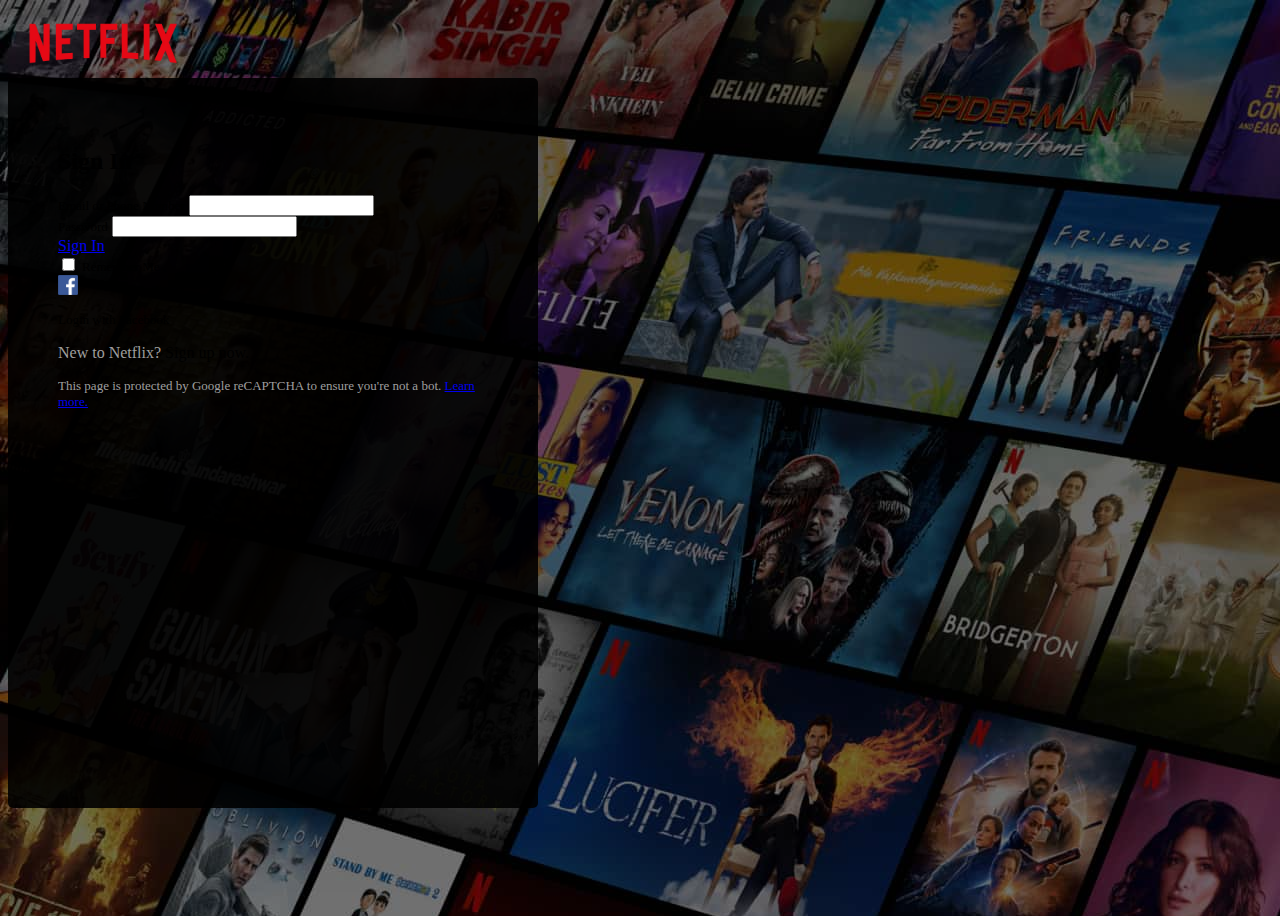
<file: netflix-clone-main - Copy/Netflix/loginPage.html>
<!doctype html>
<html lang="en">
  <head>
    <!-- Required meta tags -->
    <meta charset="utf-8">
    <meta name="viewport" content="width=device-width, initial-scale=1">

    <!-- Bootstrap CSS -->
    <link href="https://cdn.jsdelivr.net/npm/bootstrap@5.0.2/dist/css/bootstrap.min.css" rel="stylesheet" integrity="sha384-EVSTQN3/azprG1Anm3QDgpJLIm9Nao0Yz1ztcQTwFspd3yD65VohhpuuCOmLASjC" crossorigin="anonymous">

    <title>Hello, world!</title>
    <link rel="stylesheet" href="./style.css">
  </head>
  <body>
    
    <div class="login-top">
        <img src="./images/logo.png" alt="">
    </div>

    <div class="d-flex justify-content-center align-items-center" style="width: 100vw;">
        <section class="login-box">
            <h2 class="text-white">Sign In</h2>
            <form class="mt-4">
                <div class="mb-3 bg-white rounded px-2" >
                  <label for="exampleInputEmail1" class="form-label small-text">Email or Phone Number</label>
                  <input type="email" class="form-control border-0 p-0" id="exampleInputEmail1" aria-describedby="emailHelp">
                  
                </div>
                <div class="mb-3 bg-white rounded px-2">
                  <label for="exampleInputPassword1" class="form-label small-text">Password</label>
                  <input type="password" class="form-control border-0 p-0" id="exampleInputPassword1">
                </div>
                <a href="./landing.html" type="submit" class="btn btn-danger mt-3" style="width: 100%;">Sign In</a>
                <div class="mb-3 mt-3 form-check">
                  <input type="checkbox" class="form-check-input" id="exampleCheck1">
                  <label class="form-check-label text-white small-text" for="exampleCheck1">Remember Me</label>
                </div>
                
                <div class="mt-3 d-flex">
                    <img width="20px" src="./images/fb.png" alt="">
                    <p class="m-0 small-text text-white mx-2">Login with Facebook</p>
                </div>
                <div class="mt-3 ">
                    <!-- <img width="20px" src="./images/fb.png" alt=""> -->
                    <p class="m-0  text-white"> <span style="color: rgba(212, 212, 212, 0.75);">New to Netflix?</span>  Sign up now.</p>
                    <p class="m-0 small-text text-white  mt-2"> <span style="color: rgba(212, 212, 212, 0.75);">This page is protected by Google reCAPTCHA to ensure you're not a bot. <a href="#"> Learn more.</a> </span> </p>
                </div>
              </form>
        </section>
    </div>

    <!-- Optional JavaScript; choose one of the two! -->

    <!-- Option 1: Bootstrap Bundle with Popper -->
    <script src="https://cdn.jsdelivr.net/npm/bootstrap@5.0.2/dist/js/bootstrap.bundle.min.js" integrity="sha384-MrcW6ZMFYlzcLA8Nl+NtUVF0sA7MsXsP1UyJoMp4YLEuNSfAP+JcXn/tWtIaxVXM" crossorigin="anonymous"></script>

    <!-- Option 2: Separate Popper and Bootstrap JS -->
    <!--
    <script src="https://cdn.jsdelivr.net/npm/@popperjs/core@2.9.2/dist/umd/popper.min.js" integrity="sha384-IQsoLXl5PILFhosVNubq5LC7Qb9DXgDA9i+tQ8Zj3iwWAwPtgFTxbJ8NT4GN1R8p" crossorigin="anonymous"></script>
    <script src="https://cdn.jsdelivr.net/npm/bootstrap@5.0.2/dist/js/bootstrap.min.js" integrity="sha384-cVKIPhGWiC2Al4u+LWgxfKTRIcfu0JTxR+EQDz/bgldoEyl4H0zUF0QKbrJ0EcQF" crossorigin="anonymous"></script>
    -->
  </body>
</html>
</file>
<file: netflix-clone-main - Copy/Netflix/style.css>
body{
    background-image: linear-gradient(rgba(0, 0, 0, 0.491), rgba(0, 0, 0, 0.416)) , url(./images/login-bg.jpeg);
    height: 100vh;
}
.login-top{
    width: 100vw;
    height: 70px;
    background-color: rgba(0, 0, 0, 0);
    padding: 0px 20px;
    display: flex;
    align-items: center;
}

.login-top img{
    width: 150px;
}


.login-box{
    background-color: rgba(0, 0, 0, 0.899);
    width: 430px;
    height: 630px;
    border-radius: 5px;
    padding: 50px;
}

.small-text{
    font-size: 13px;
}

.form-control{
    box-shadow: none !important;
}
</file>
